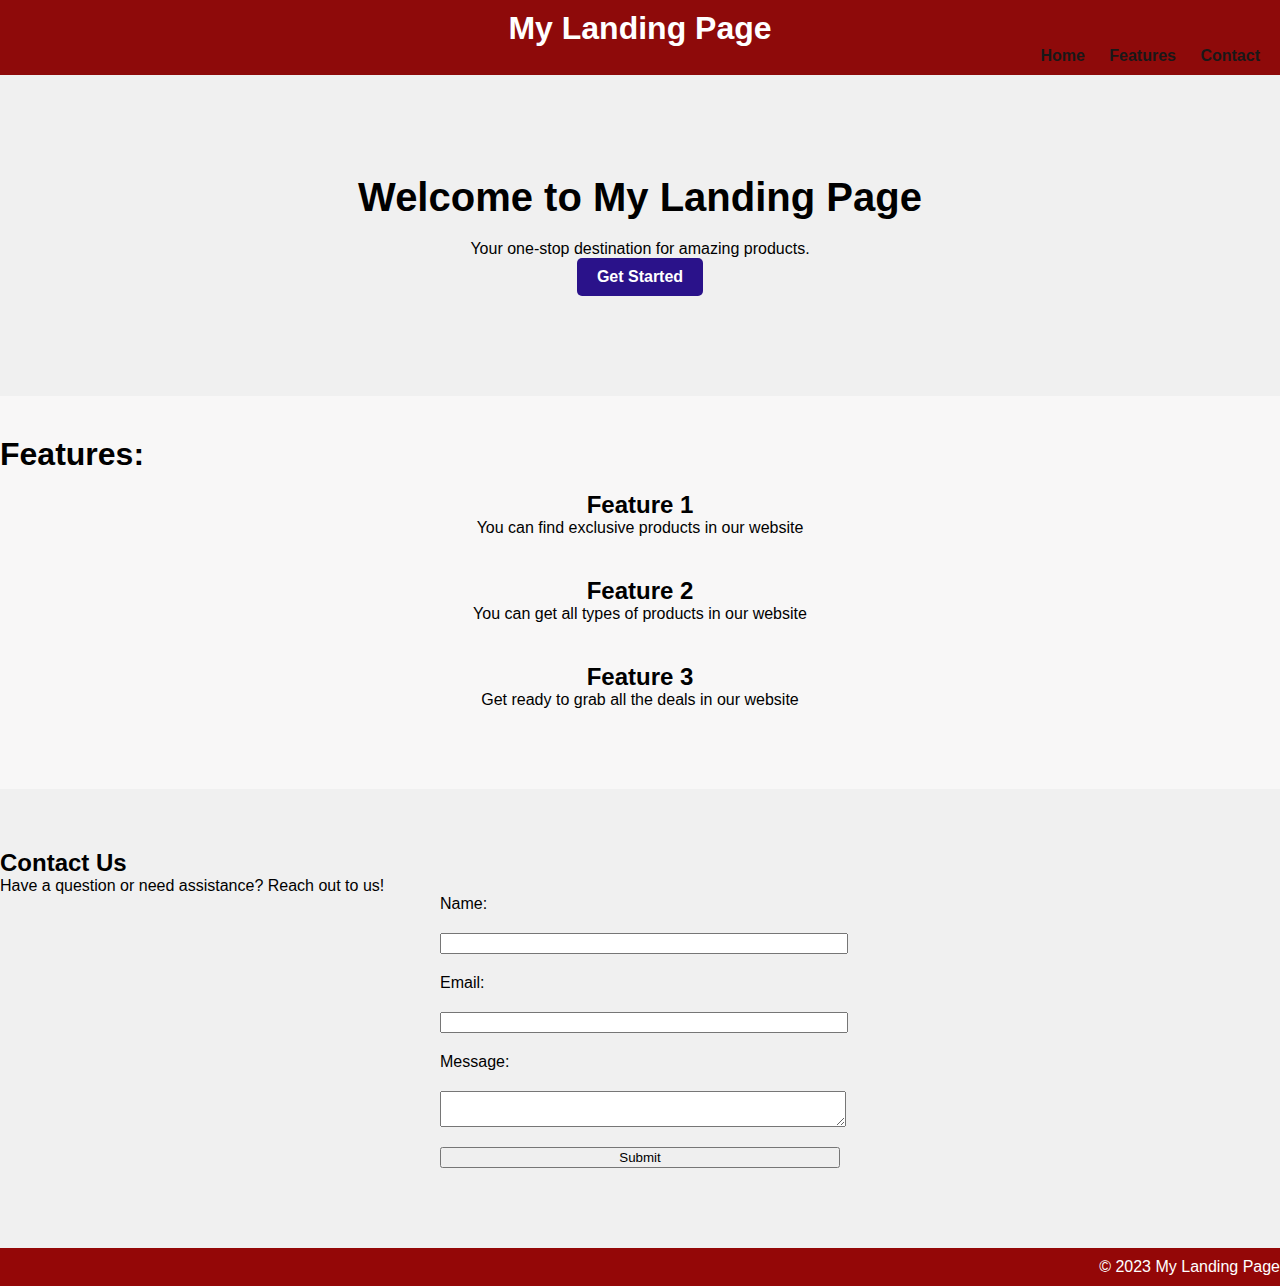
<file: Task-1/index.html>
<!DOCTYPE html>
<html lang="en">
<head>
    <meta charset="UTF-8">
    <meta name="viewport" content="width=device-width, initial-scale=1.0">
    <link rel="stylesheet" href="styles.css">
    <title>My Landing Page</title>
</head>
<body>
    <header>
        <div class="one">
            <h1>My Landing Page</h1>
        </div>
        <nav>
            <ul>
                <li><a href="#">Home</a></li>
                <li><a href="#features">Features</a></li>
                <li><a href="#contact">Contact</a></li>
            </ul>
        </nav>
    </header>

    <section class="hero">
        <h1>Welcome to My Landing Page</h1>
        <p>Your one-stop destination for amazing products.</p>
        <a href="#contact" class="cta-button">Get Started</a>
    </section>

    <section id="features" class="features">
        <h1>Features:</h1><br>
        <div class="feature">
            <h3>Feature 1</h3>
            <p>You can find exclusive products in our website</p>
        </div>
        <div class="feature">
            <h3>Feature 2</h3>
            <p>You can get all types of products in our website</p>
        </div>
        <div class="feature">
            <h3>Feature 3</h3>
            <p>Get ready to grab all the deals in our website</p>
        </div>
    </section>

    <section id="contact" class="contact">
        <h2>Contact Us</h2>
        <p>Have a question or need assistance? Reach out to us!</p>
        <form>
            <label for="name">Name:</label>
            <input type="text" id="name" name="name" required>
            <label for="email">Email:</label>
            <input type="email" id="email" name="email" required>
            <label for="message">Message:</label>
            <textarea id="message" name="message" required></textarea>
            <button type="submit">Submit</button>
        </form>
    </section>

    <footer>
        <p>&copy; 2023 My Landing Page</p>
    </footer>
</body>
</html>
</file>
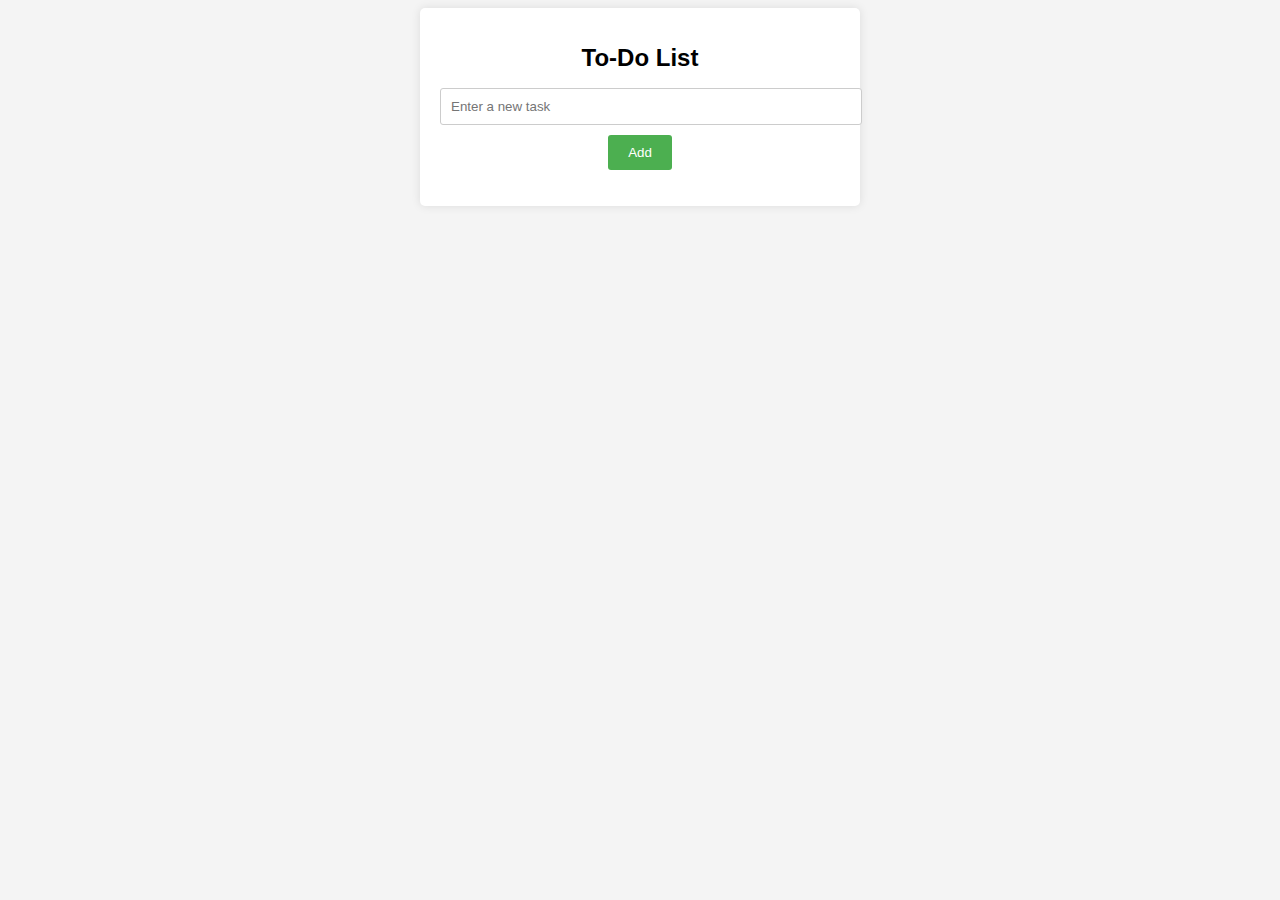
<file: Task-2/index.html>
<!DOCTYPE html>
<html lang="en">
<head>
    <meta charset="UTF-8">
    <meta name="viewport" content="width=device-width, initial-scale=1.0">
    <title>To-Do List</title>
    <style>
        body {
            font-family: Arial, sans-serif;
            background-color: #f4f4f4;
            text-align: center;
        }
        .container {
            max-width: 400px;
            margin: 0 auto;
            padding: 20px;
            background-color: #fff;
            border-radius: 5px;
            box-shadow: 0 0 10px rgba(0, 0, 0, 0.1);
        }
        h1 {
            font-size: 24px;
        }
        #taskInput {
            width: 100%;
            padding: 10px;
            margin-bottom: 10px;
            border: 1px solid #ccc;
            border-radius: 3px;
        }
        #addTaskButton {
            background-color: #4CAF50;
            color: #fff;
            border: none;
            padding: 10px 20px;
            border-radius: 3px;
            cursor: pointer;
        }
        ul {
            list-style: none;
            padding: 0;
        }
        li {
            background-color: #f9f9f9;
            padding: 10px;
            border: 1px solid #ccc;
            border-radius: 3px;
            margin-bottom: 5px;
            display: flex;
            justify-content: space-between;
        }
        li .delete {
            background-color: #e74c3c;
            color: #fff;
            border: none;
            padding: 5px 10px;
            border-radius: 3px;
            cursor: pointer;
        }
    </style>
</head>
<body>
    <div class="container">
        <h1>To-Do List</h1>
        <input type="text" id="taskInput" placeholder="Enter a new task">
        <button id="addTaskButton">Add</button>
        <ul id="taskList"></ul>
    </div>

    <script>
        
        document.addEventListener('DOMContentLoaded', function () {
            const taskInput = document.getElementById('taskInput');
            const addTaskButton = document.getElementById('addTaskButton');
            const taskList = document.getElementById('taskList');

            addTaskButton.addEventListener('click', function () {
                const taskText = taskInput.value.trim();
                if (taskText !== '') {
                    const li = document.createElement('li');
                    li.innerHTML = `
                        ${taskText}
                        <button class="delete">Delete</button>
                    `;
                    taskList.appendChild(li);
                    taskInput.value = '';

                   
                    const deleteButton = li.querySelector('.delete');
                    deleteButton.addEventListener('click', function () {
                        taskList.removeChild(li);
                    });
                }
            });
        });
    </script>
</body>
</html>
</file>
<file: Task-1/styles.css>
body, h1, h2, h3, p, ul, li, form {
    margin: 0;
    padding: 0;
}
body {
    font-family: Arial, sans-serif;
    background-color: #f0f0f0;
}

header {
    background-color: #8e0a0a;
    color: #fff;
    padding: 10px 0;
}

.one{
    text-align: center;
    color:white;
}
nav ul {
    list-style: none;
    text-align: right;
}

nav ul li {
    display: inline;
    margin-right: 20px;
}

nav ul li a {
    text-decoration: none;
    color: #181818;
    font-weight: bold;
}

.hero {
    text-align: center;
    padding: 100px 0;
}

.hero h1 {
    font-size: 2.5rem;
    margin-bottom: 20px;
}

.cta-button {
    display: inline-block;
    padding: 10px 20px;
    background-color: #2a128a;
    color: #fff;
    text-decoration: none;
    font-weight: bold;
    border-radius: 5px;
    transition: background-color 0.3s;
}

.cta-button:hover {
    background-color: #a30909;
}

.features {
    
background-color: #f8f7f7;
    padding: 40px 0;
}

.feature {
    text-align: center;
    margin-bottom: 40px;
}

.feature h3 {
    font-size: 1.5rem;
}

.contact {
    text-align:left;
    padding: 60px 0;
    background-color: #f0f0f0;
}

.contact form {
    max-width: 400px;
    margin: 0 auto;
}

.contact label,
.contact input,
.contact textarea,
.contact button {
    display: block;
    margin-bottom: 20px;
    width: 100%;
}

footer {
    text-align: end;
    background-color: #940707;
    color: #fff;
    padding: 10px 0;
}
</file>
